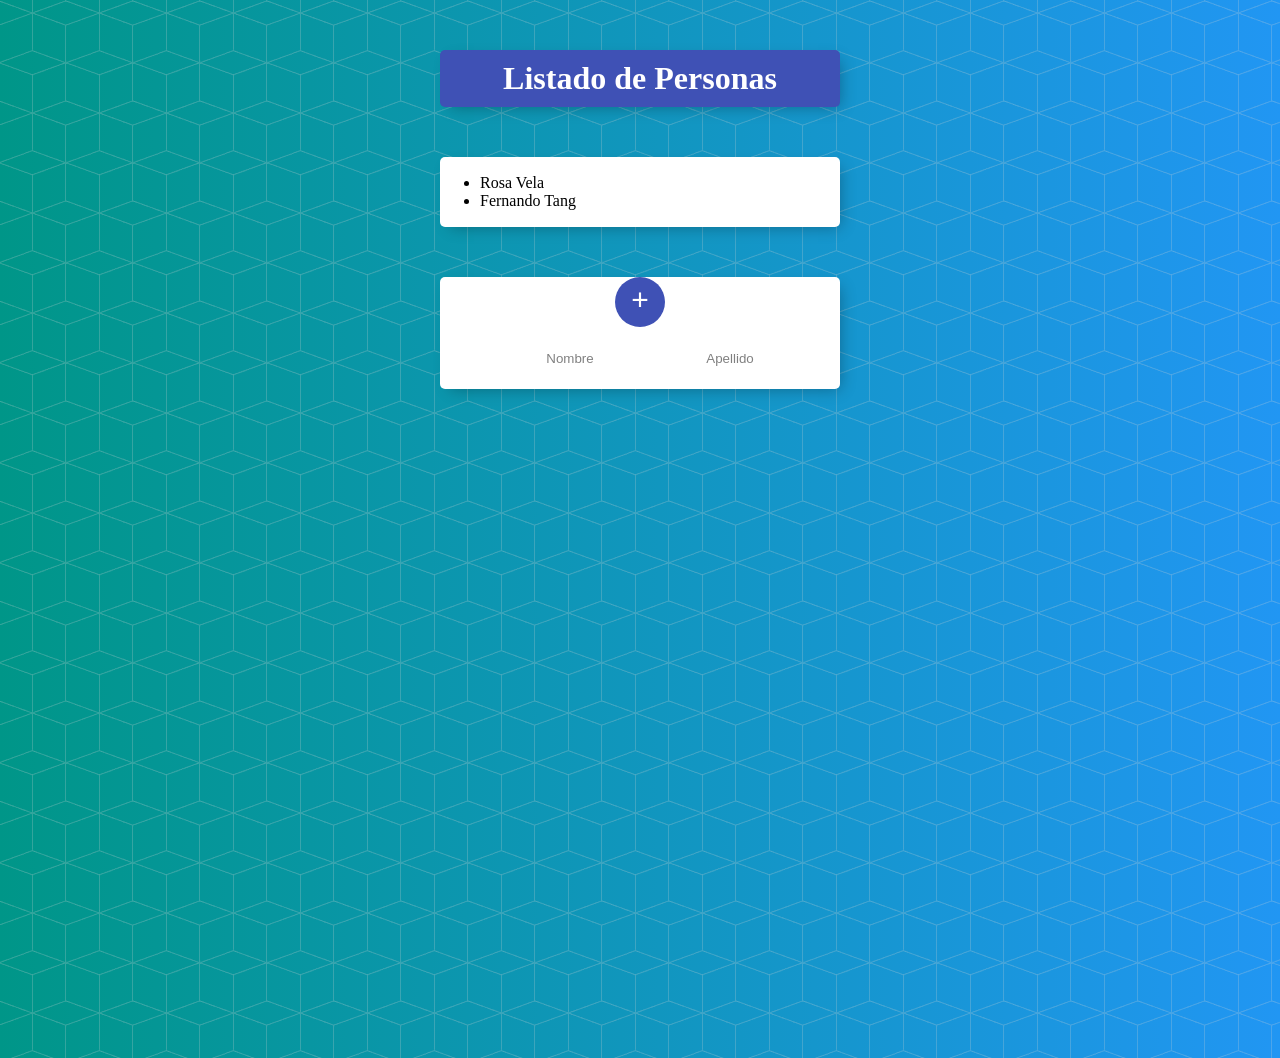
<file: Listado-de-personas/index.html>
<!DOCTYPE html>
<html lang="en">
<head>
    <meta charset="UTF-8">
    <meta http-equiv="X-UA-Compatible" content="IE=edge">
    <meta name="viewport" content="width=device-width, initial-scale=1.0">
    <title>Listado de Personas</title>
    <link href="estilos.css" rel="stylesheet"/>
    <script src='persona.js' defer></script> 
    <script src='app.js' defer></script> 
</head>
<body>
    <div class='contenedor cabecero'>
        <h1>Listado de Personas</h1>
    </div>   

    <div class="contenedor">
        <div class="elemento">
            <ul class="personas"></ul>
        </div>
    </div>
    <div class="contenedor">
        <div class="sub-contenedor">
            <button class="btn-agregar-personas">+</button>
        </div>
        <form class="form">
            <input type="text" class="nombre" placeholder="Nombre"/>
            <input type="text" class="apellido" placeholder="Apellido"/>
        </form>
    </div>

</body>
</html>
</file>
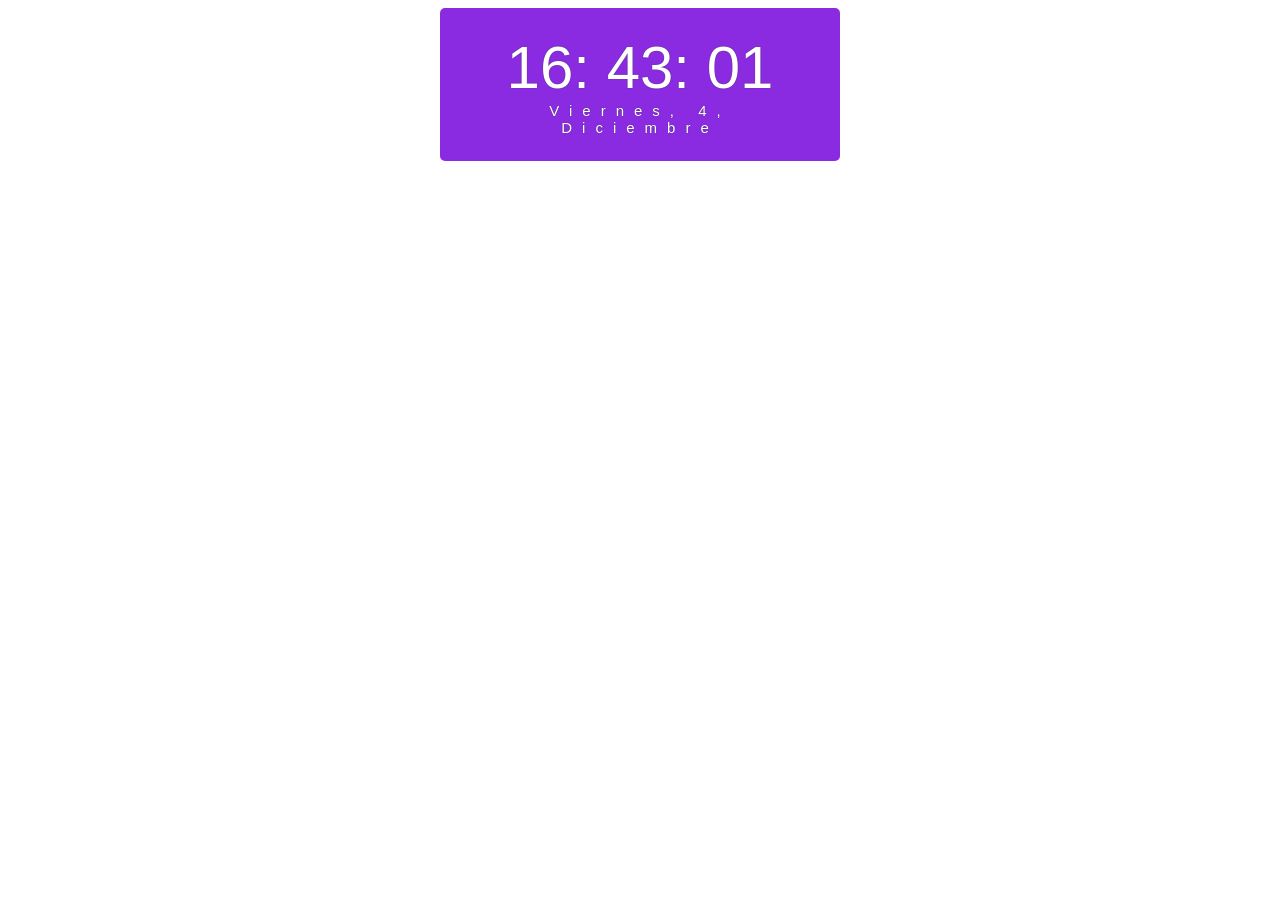
<file: Reloj digital/index.html>
<!DOCTYPE html>
<html lang="en">
<head>
    <meta charset="UTF-8">
    <meta name="viewport" content="width=device-width, initial-scale=1.0">
    <title>Reloj digital</title>
    <link href="style.css" rel="stylesheet">
    <script src="reloj.js" defer></script>
</head>
<body>
    <div class="reloj">
        <div class="reloj-contenedor">
            <div class="hora">Reloj digital</div>
            <div class="fecha"> con JavaScript</div>
        </div>

    </div>
    
</body>
</html>
</file>
<file: Listado-de-personas/estilos.css>
body {
    background-color: #2196f3;
    min-height: 1000px;
    font-family: "helvetica neue";
    background: url(App Listado de personas\fondo.png), #2196f3;
    background:url(App Listado de personas\fondo.png),
      -webkit-gradient(linear, right top, left top, from(#2196f3), to(#009688));
    background: url(fondo.png),
      linear-gradient(to left, #2196f3, #009688);
  }
  
  h1 {
    color: #fff;
    padding: 10px;
  }
  
  .contenedor {
    max-width: 400px;
    margin: 50px auto;
    background: white;
    border-radius: 5px;
    box-shadow: 5px 5px 15px -5px rgba(0, 0, 0, 0.3);
  }
  .sub-contenedor{
    text-align: center;
  }
  
  .cabecero {
    background-color: #3f51b5;
    text-align: center;
  }
  
  .elemento {
    min-height: 70px;
    display: flex;
    align-items: center;
    border-bottom: 1px solid #f1f1f1;
  }
  
  .elemento:last-child {
    border-bottom: 0;
  }
  
  input[type="checkbox"] {
    margin: 20px;
  }
  
  p {
    margin: 0;
    padding: 20px;
    font-size: 20px;
    font-weight: 200;
    color: #00204a;
  }
  
  .form {
    text-align: center;
    margin-left: 20px;
  }
  
  button {
    min-height: 50px;
    width: 50px;
    border-radius: 50%;
    border-color: transparent;
    background-color: #3f51b5;
    color: #fff;
    font-size: 30px;
    padding-bottom: 6px;
    border-width: 0;
    cursor: pointer;
  }
  
  input[type="text"] {
    text-align: center;
    height: 60px;
    top: 10px;
    border: none;
    background: transparent;
    font-weight: 200;
    width: 40%;
  }
  
  input[type="text"]:focus {
    outline: none;
    box-shadow: inset 0 -3px 0 0 #3f51b5;
  }
  
  ::placeholder {
    color: grey;
    opacity: 1;
  }
</file>
<file: Reloj digital/style.css>
.reloj{
    font-family: sans-serif;
    font-size: 60px;
    text-shadow: 0px 0px 1px #333;
    color: white;
}
.reloj-contenedor{
    background-color: blueviolet;
    padding: 25px;
    max-width: 350px;
    text-align: center;
    border-radius: 5px;
    margin: 0 auto;
}
.fecha{
    letter-spacing: 10px;
    font-size: 15px;
}
</file>
